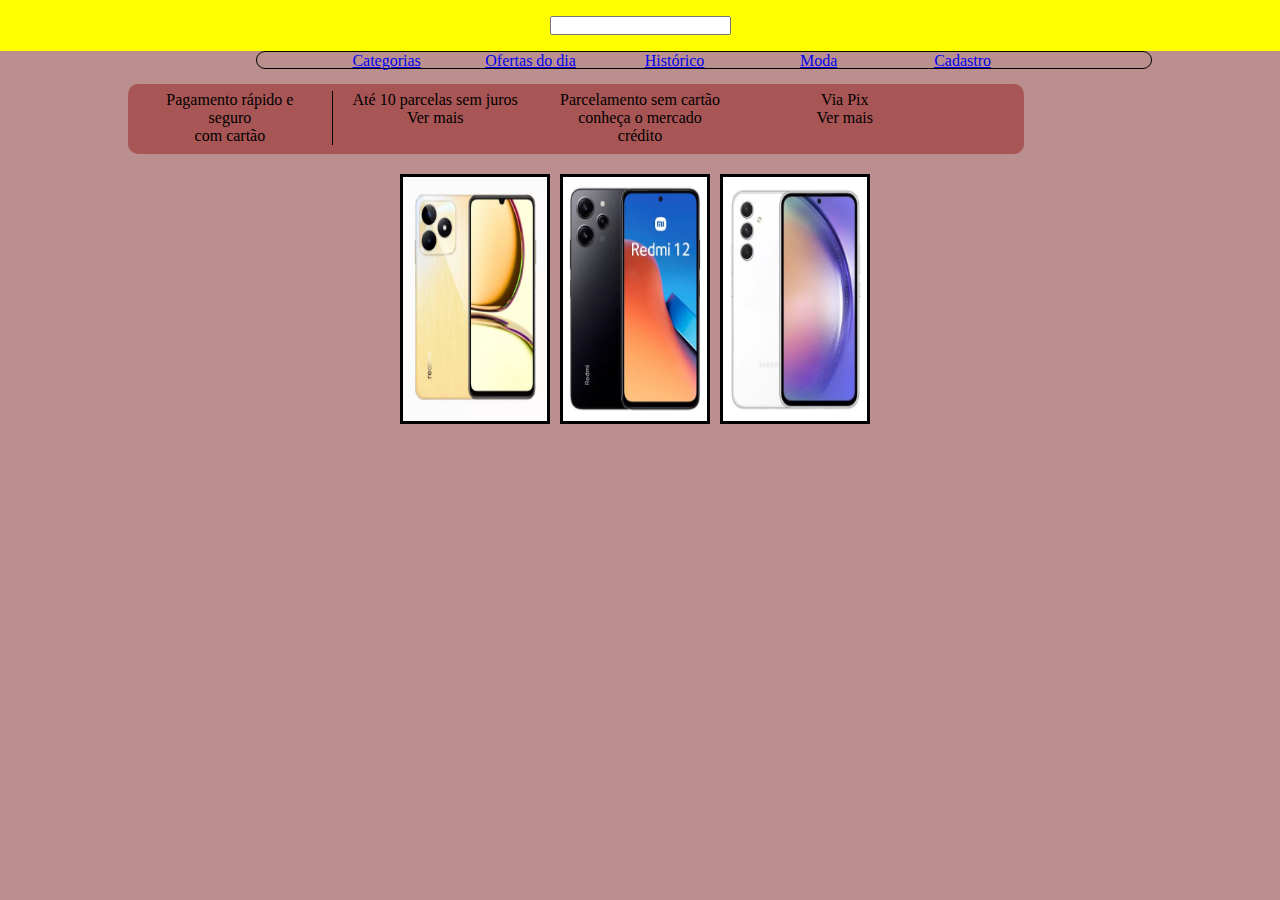
<file: OfertasDoDia.html>
<!DOCTYPE html>
<html lang="en">

<head>
    <meta charset="UTF-8">
    <meta name="viewport" content="width=device-width, initial-scale=1.0">
    <title>Ofertas do Dia</title>
    <link rel="stylesheet" href="Transition.css">
</head>

<body>
    <div class="test">
        <input type="search" name="searchBar">
    </div>


    <nav>
        <div class="container">
            <div class="options">

                <a href="categorias.html">Categorias</a>

            </div>
            <div class="options">
                <a href="OfertasDoDia.html"> Ofertas do dia</a>

            </div>
            <div class="options">
                <a href="historico.html">Histórico</a>

            </div>
            <div class="options">
                <a href="Moda.html">Moda</a>

            </div>

            <div class="options">
                <a href="cadastro.html">Cadastro</a>
            </div>
        </div>

    </nav>
    <nav>

        <section class="bloc">
            <div class="paymentMethod beneftis">
                <p>Pagamento rápido e seguro</p>
                <div>
                    <p>com cartão</p>
                </div>

            </div>
            <div class="paymentMethods beneftis">
                <p>Até 10 parcelas sem juros</p>
                <div>
                    <p>Ver mais</p>
                </div>
            </div>
            <div class="paymentMethods beneftis">
                <p>Parcelamento sem cartão</p>
                <div>
                    <p>conheça o mercado crédito</p>
                </div>

            </div>
            <div class="paymentMethods beneftis">
                <p>Via Pix</p>
                <div>
                   <p>Ver mais</p> 
                </div>
                
            </div>
        </section>

    </nav>
    <div class="fotos">

        <div class="phone">
            <div class="container-img">
                <img src="celular.webp"  alt="celular">
            </div>
            
            <div>
               <p> Realme C53 Dual SIM 128 GB champion gold 6 GB RAM Com NFC</p>
            </div>
             <s> R$ 1322,00 </s>
            <div>
                <p>R$ 1020,00</p>
            </div>
        </div>

        <div class="phone">
            <div class="container-img">
                <img src="celular2.webp"  alt="celular">
            </div>
            <div>
               <p>Xiaomi Redmi 12 Dual SIM 128 GB midnight black 4 GB RAM</p> 
            </div>
            <s> R$ 1300,00 </s>
            <div>
                <p>R$ 1009,00</p>
            </div>
        </div>
        <div class="phone">
            <div class="container-img">
                <img src="celular3.webp"  alt="celular">
            </div>
            <div>
                <p>Samsung Galaxy A54 5g 256gb 8gb Ram Branco</p>
            </div>
            <s> R$ 2399,00 </s>
            <div>
               <p>R$ 2198,70</p> 
            </div>
        </div>


    </div>


</body>

</html>
</file>
<file: Transition.css>
* {
    box-sizing: border-box;
    margin: 0;
    padding: 0;
}


.test {
    background-color: yellow;
    text-align: center;
    margin: 0;
    padding: 1.25vw;
}
.options {
    
    float: left;
    width: 11.25vw;
    
     text-align: center;
    
    
}
nav {
   width: 90vw;
    margin: 0% 10vw;
    
}
.options :hover{
    padding: 0.5%;
    background-color: rgb(112, 100, 100);
    transition-duration: 0.5s;
}
.container {
    width:70vw;
    border: solid 1px;
    border-radius: 10px;
    height: 18px;
    padding: 0 4.5vw ;
    margin: auto;
    text-align: center;

}
.bloc {
   
    height: 70px;
    background-color: rgb(168, 85, 85);
    margin-top: 15px;
    width: 70vw;
    border-radius: 10px;
}
.paymentMethod { 
     border-right: solid 1px;
}
.beneftis {
    margin-top: 7px;
    float: left;
    width: 16vw;
   padding: 0 1.5vw;
   text-align: center;
}
body {
    background-color: rosybrown;
}
.formulario {
    margin-top: 50px;
    text-align: center;
}
.fotos {
    width: 480px;
    margin: 0 auto;
    margin-top: 20px;
    height: 450px;
    text-align: center;
   
    
    
}
.phone {
    height: 250px;
    float: left;
    margin-right: 10px;
    width: 150px;
    overflow: hidden;
}
.phone:hover{
    
    background-color: rgb(91, 91, 165);
    height: 350px;
    transition-duration: 0.5s;
    overflow: visible;
}
img {
    border: solid;
}
.container-img {
    
    height: 250px;
    width: 150px;
}
.container-img img {
   
    height: 100%;
    width: 100%;
}
</file>
